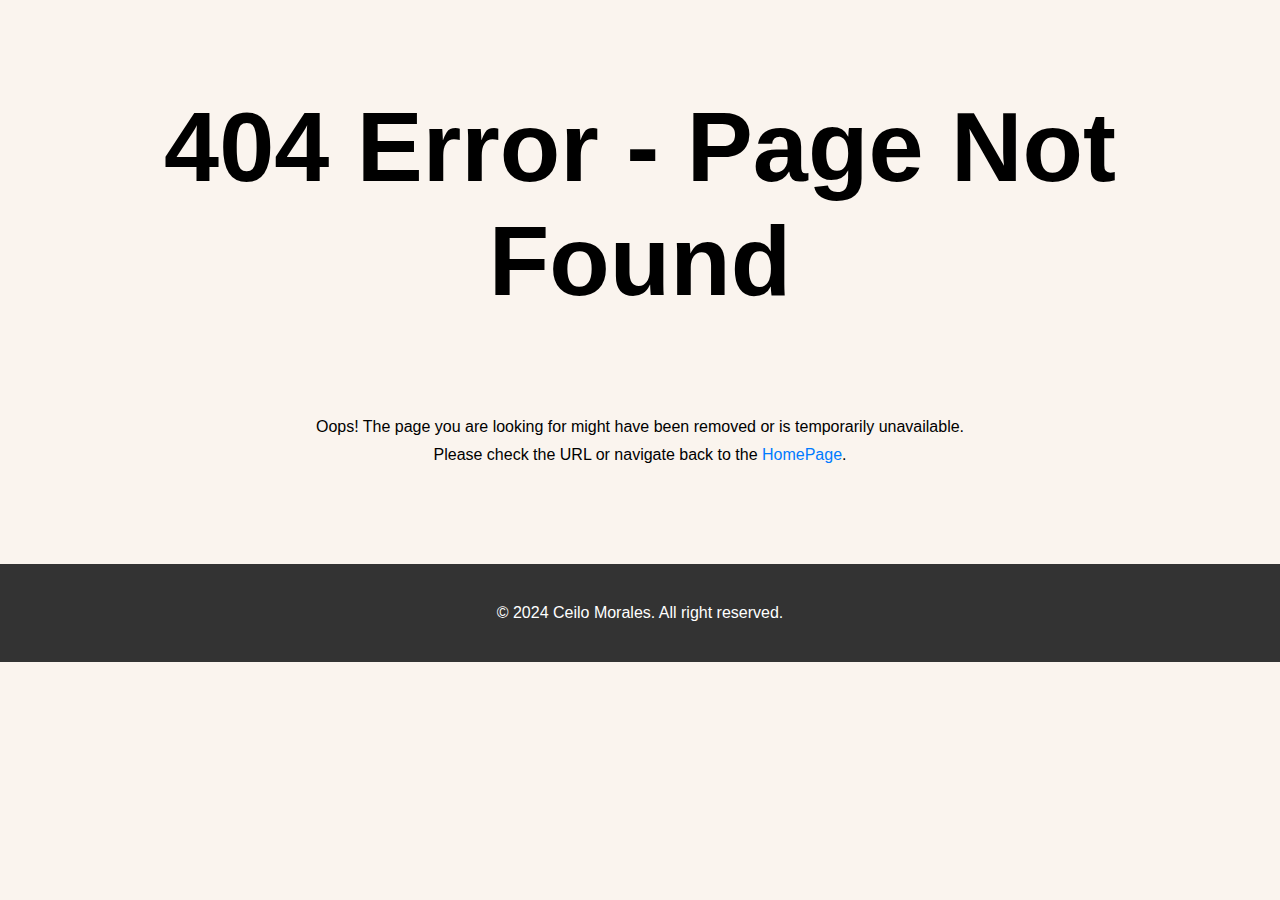
<file: 404 ErrorPage.html>
<!DOCTYPE html>
<html lang="en">
<head>
  <meta charset="UTF-8">
  <meta name="viewport" content="width=device-width, initial-scale=1.0">
  <title>404 Error - Page Not Found</title>
  <link rel="stylesheet" href="404 ErrorPage style.css"> 
</head>
<body>
  <main>
    <section class="error">
      <h1>404 Error - Page Not Found</h1>
      <p>Oops! The page you are looking for might have been removed or is temporarily unavailable.</p>
      <p>Please check the URL or navigate back to the <a href="/">HomePage</a>.</p>
    </section>
    
  </main>

  <footer>
    <footer>
        <p>&copy; 2024 Ceilo Morales. All right reserved.</p>
    </footer>
  </footer>
</body>
</html>
</file>
<file: 404 ErrorPage style.css>
body, h1, p, a {
    margin: 0;
    padding: 0;
  }
  
 
  body {
    font-family: Arial, sans-serif;
    background-color: #f9f3ece1; 
  }
  
  .container {
    max-width: auto;
    margin: 0 auto;
    padding: 20px;
  }
  
 
  header {
    background-color: #333; 
    color: #fff;
    padding: auto;
  }

  main {
    padding: 90px;
  }
  
  .error {
    text-align: center;
  }
  
  .error h1 {
    font-size: 99px;
    margin-bottom: 100px;
  }
  
  .error p {
    margin-bottom: 10px;
  }
  
  .error a {
    color: #007bff; 
    text-decoration: none;
  }
  
  .error a:hover {
    text-decoration: underline;
  }
  
  footer {
    background-color: #333; 
    color: #fff;
    text-align: center;
    padding: 20px;
  }
</file>
